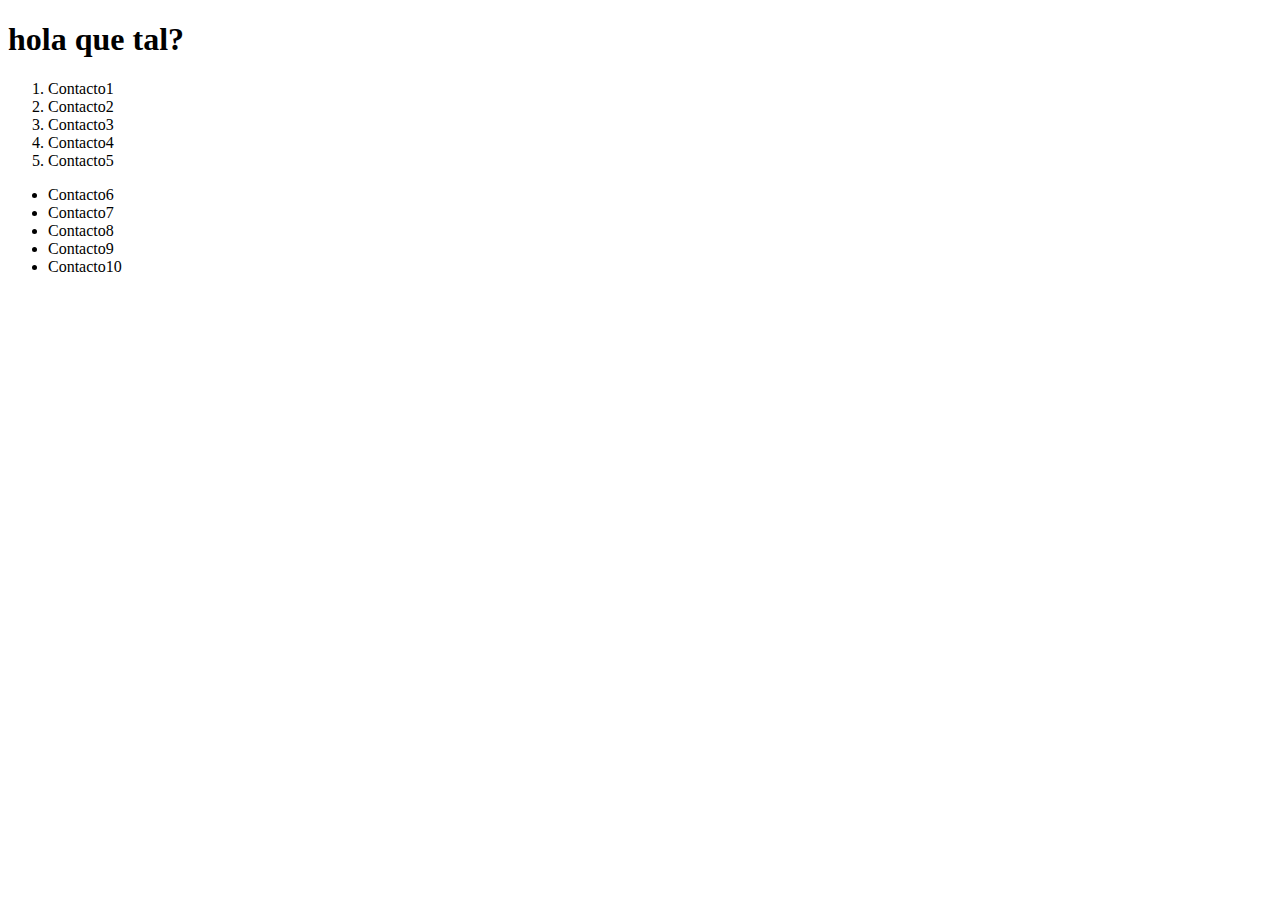
<file: contactos.html>
<!DOCTYPE html>
<html>
<head>
<meta charset="utf-8">
	<title>List</title>
</head>
<body>
<h1>hola que tal?</h1>
<ol>
	<li>Contacto1</li>
	<li>Contacto2</li>
	<li>Contacto3</li>
	<li>Contacto4</li>
	<li>Contacto5</li>
</ol>
<ul>	
	<li>Contacto6</li>
	<li>Contacto7</li>
	<li>Contacto8</li>
	<li>Contacto9</li>
	<li>Contacto10</li>
</ul>
</body>
</html>
</file>
